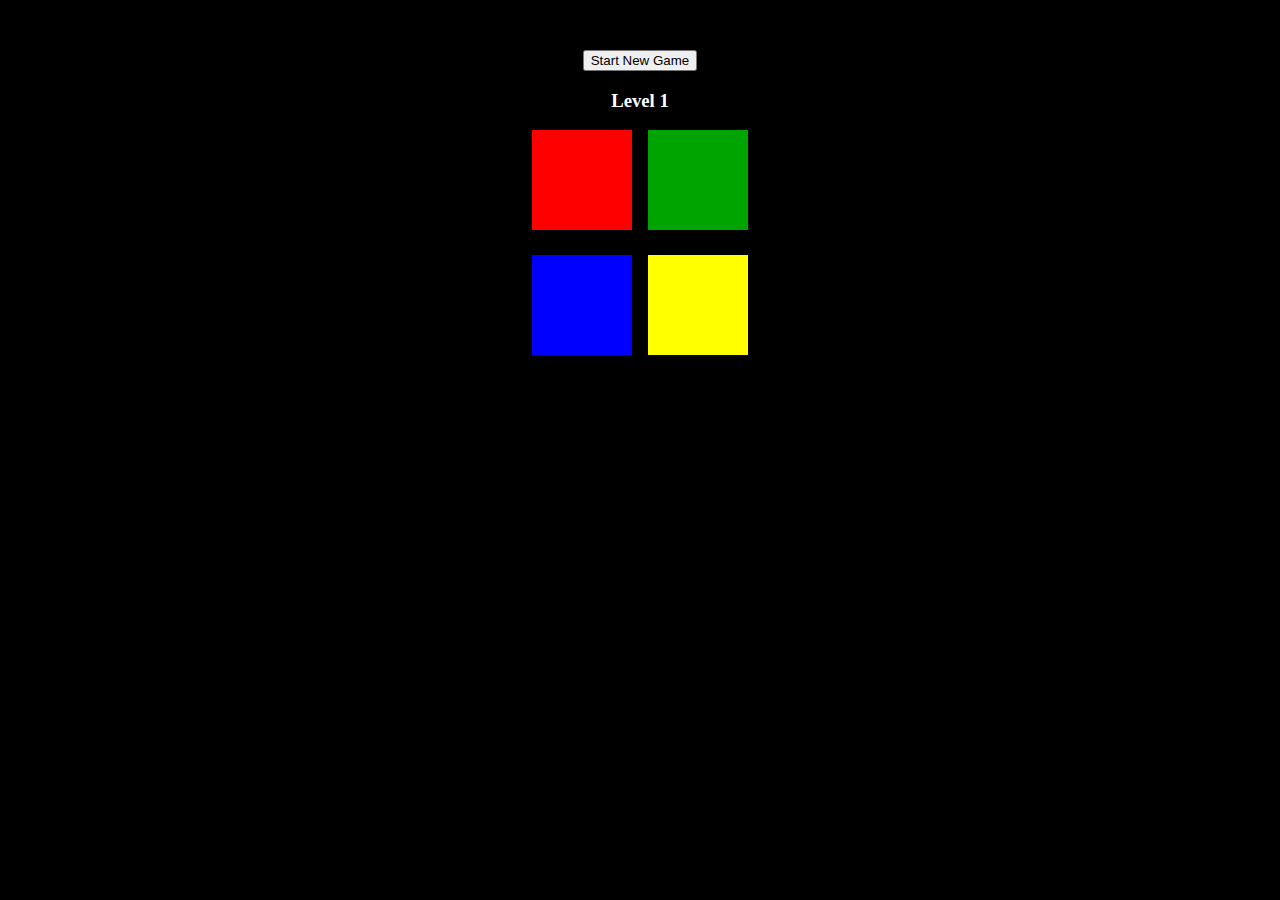
<file: index.html>
<!DOCTYPE html>
<html lang="en">
<head>
    <meta charset="UTF-8">
    <meta name="viewport" content="width=device-width, initial-scale=1.0">
    <title>Simon game</title>
    <link rel="stylesheet" href="style.css">
</head>
<body>
<div class="container">
    <button>Start New Game</button>
    <h3>Level <b class="heading">1</b></h3>
    <div class="boxes">
    <div class="red"></div>
    <div class="green"></div>
    <div class="blue"></div>
    <div class="yellow"></div>
    </div>
</div>
    <div class=gameover style="display:none">
        <b>Game Over</b>
        <h6>your score is : 0</h6>

    </div>
    <script src="simon game.js" ></script>
</body>
</html>
</file>
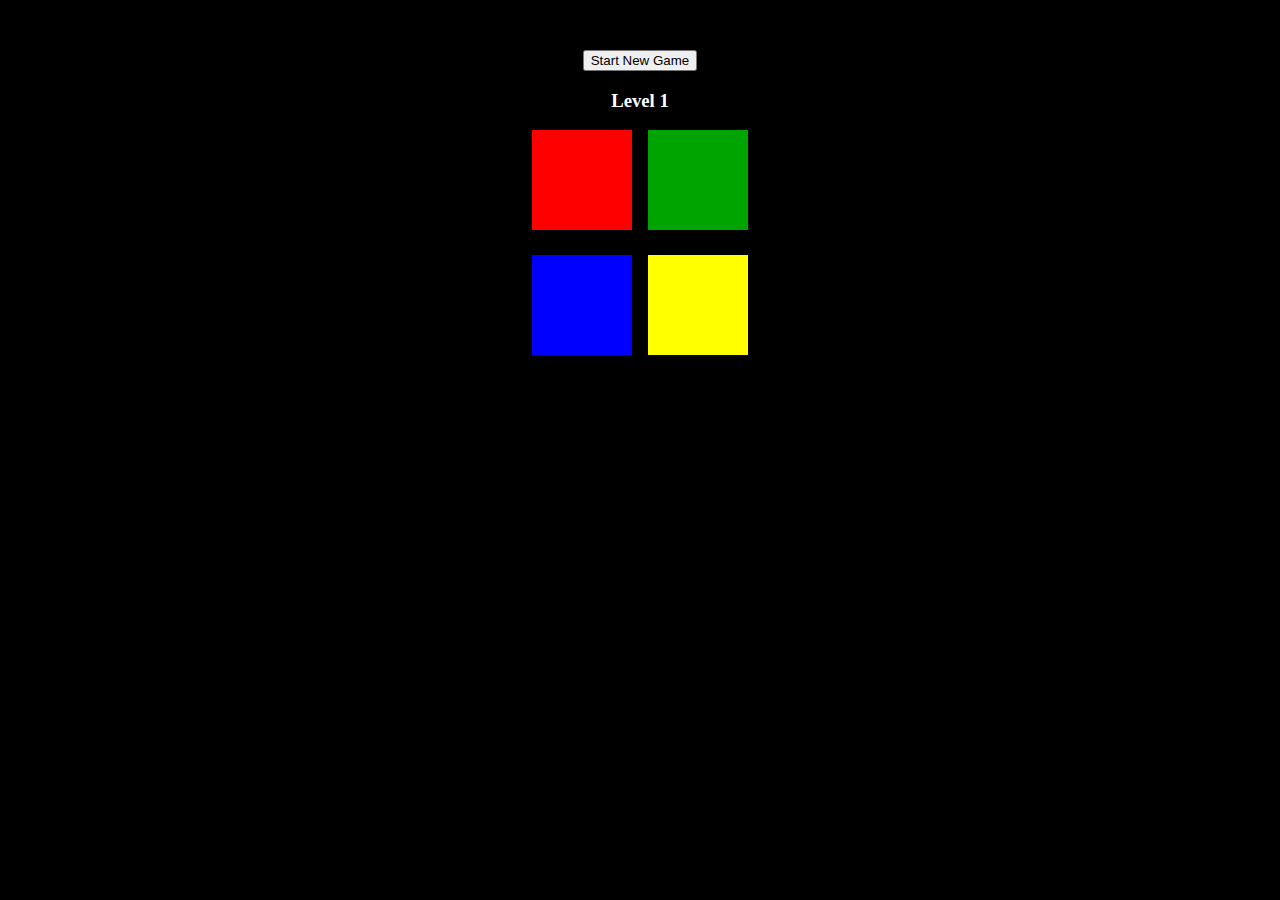
<file: simon game.html>
<!DOCTYPE html>
<html lang="en">
<head>
    <meta charset="UTF-8">
    <meta name="viewport" content="width=device-width, initial-scale=1.0">
    <title>Simon game</title>
    <style>
        body{
            height:100vh;
            text-align: center;
            background-color:black;
            margin:0 auto;
            position: relative;
            
        }
        .container{
            padding-top:50px;
        }
        .red{
            display:inline-block;
            background-color:rgb(255, 0, 0);
            height:100px;
            width:100px;
        }
        .green{
            display:inline-block;
            background-color:rgb(0, 164, 0);
            height:100px;
            width:100px;
        }
        .blue{
            display:inline-block;
            background-color:rgb(0, 0, 254);
            height:100px;
            width:100px;
        }
        .yellow{
            display:inline-block;
            background-color:rgb(255, 255, 0);
            height:100px;
            width:100px;
        }
        .boxes{
            height:250px;
            width:250px;
            margin:0 auto;
            display:flex;
            flex-wrap: wrap;
            justify-content: space-evenly;
        }
        .clicked{
            transform:scale(1.1);
            border:2px solid grey;
            box-shadow: 1px 0px 5px white;
            background-color:white;
        }
        h3{
            color:white;
            
        }
        
        
        .gameover{
            background-color: white;
            font-size: 100px;
            color:black;
            position:absolute;
            z-index:2;
            width:100%;
            height: 100vh;
            top:50%;
            left:50%;
            transform:translate(-50%,-50%);
            display:flex;
            flex-direction: column;
            justify-content:center;
            align-items: center;
            flex-wrap: wrap;
            align-content: center;
            
        }
        h6{
            font-size:50px;
            margin:0 auto;
        }
        button{
            position:sticky;
            z-index:4;
        }
        

    </style>
</head>
<body>
<div class="container">
    <button>Start New Game</button>
    <h3>Level <b class="heading">1</b></h3>
    <div class="boxes">
    <div class="red"></div>
    <div class="green"></div>
    <div class="blue"></div>
    <div class="yellow"></div>
    </div>
</div>
    <div class=gameover style="display:none">
        <b>Game Over</b>
        <h6>your score is : 0</h6>

    </div>
    <script src="simon game.js" ></script>
</body>
</html>
</file>
<file: style.css>
body{
    height:100vh;
    text-align: center;
    background-color:black;
    margin:0 auto;
    position: relative;
    
}
.container{
    padding-top:50px;
}
.red{
    display:inline-block;
    background-color:rgb(255, 0, 0);
    height:100px;
    width:100px;
}
.green{
    display:inline-block;
    background-color:rgb(0, 164, 0);
    height:100px;
    width:100px;
}
.blue{
    display:inline-block;
    background-color:rgb(0, 0, 254);
    height:100px;
    width:100px;
}
.yellow{
    display:inline-block;
    background-color:rgb(255, 255, 0);
    height:100px;
    width:100px;
}
.boxes{
    height:250px;
    width:250px;
    margin:0 auto;
    display:flex;
    flex-wrap: wrap;
    justify-content: space-evenly;
}
.clicked{
    transform:scale(1.1);
    border:2px solid grey;
    box-shadow: 1px 0px 5px white;
    background-color:white;
}
h3{
    color:white;
    
}


.gameover{
    background-color: white;
    font-size: 100px;
    color:black;
    position:absolute;
    z-index:2;
    width:100%;
    height: 100vh;
    top:50%;
    left:50%;
    transform:translate(-50%,-50%);
    display:flex;
    flex-direction: column;
    justify-content:center;
    align-items: center;
    flex-wrap: wrap;
    align-content: center;
    
}
h6{
    font-size:50px;
    margin:0 auto;
}
button{
    position:sticky;
    z-index:4;
}
</file>
